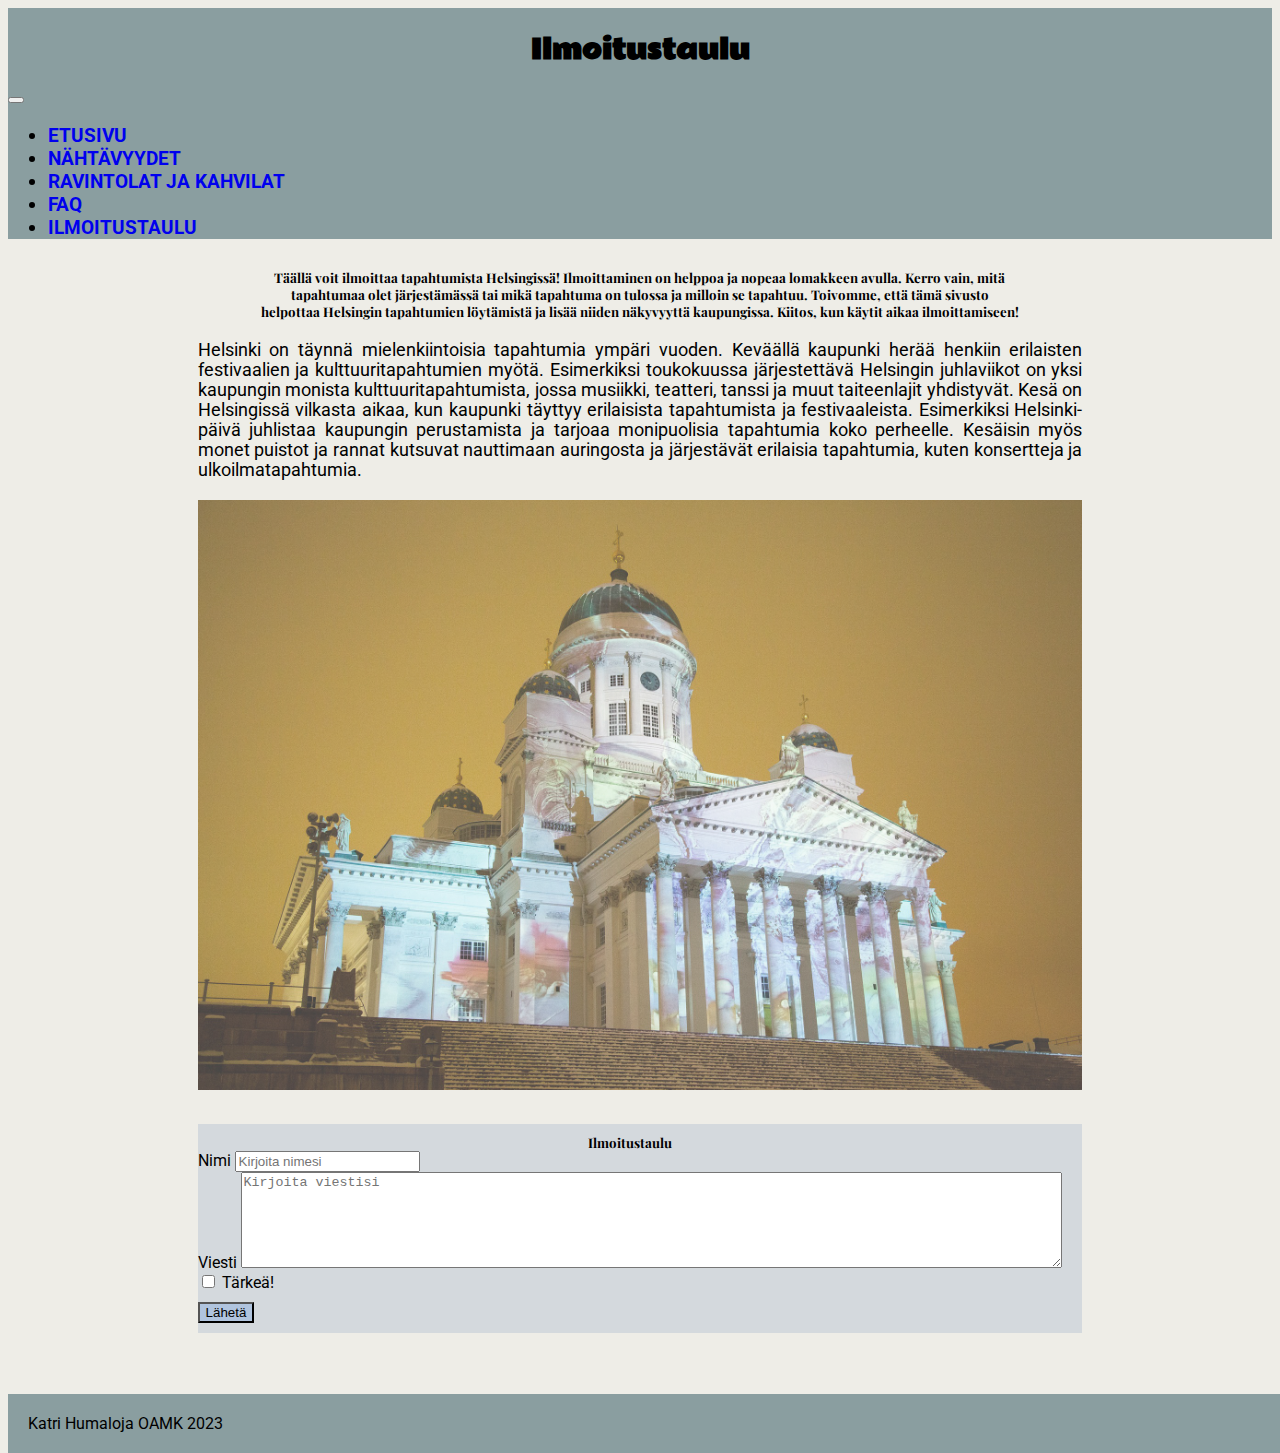
<file: pages/board.html>
<!DOCTYPE html>
<html lang="fi">

<head>
  <meta charset="UTF-8">
  <meta http-equiv="X-UA-Compatible" content="IE=edge">
  <meta name="viewport" content="width=device-width, initial-scale=1.0">
  <title>Ilmoitustaulu</title>
  <link href='https://fonts.googleapis.com/css?family=Playfair Display|Rammetto One|Roboto' rel='stylesheet'>
  <link href="https://cdn.jsdelivr.net/npm/bootstrap@5.3.0-alpha3/dist/css/bootstrap.min.css" rel="stylesheet"
    integrity="sha384-KK94CHFLLe+nY2dmCWGMq91rCGa5gtU4mk92HdvYe+M/SXH301p5ILy+dN9+nJOZ" crossorigin="anonymous">
  <link rel="stylesheet" href="../SASS/styles/style.css">
  <script src="../scripts/note.js" defer></script>
</head>

<body>

  <!--Navbar alkaa tästä-->
  <div class="col-12" id="navbar">
    <h2>Ilmoitustaulu</h2>
    <nav class="navbar navbar-expand-lg">
      <a class="navbar-brand" href="#"></a>
      <button class="navbar-toggler" type="button" data-toggle="collapse" data-target="#navbarNav"
        aria-controls="navbarNav" aria-expanded="false" aria-label="Toggle navigation">
        <span class="navbar-toggler-icon"></span>
      </button>
      <div class="collapse navbar-collapse justify-content-center" id="navbarNav">
        <ul class="navbar-nav">
          <li class="nav-item">
            <a class="nav-link" href="../index.html">ETUSIVU <span class="sr-only"></span></a>
          </li>
          <li class="nav-item">
            <a class="nav-link" href="../pages/attractions.html">NÄHTÄVYYDET</a>
          </li>
          <li class="nav-item">
            <a class="nav-link" href="../pages/eat.html">RAVINTOLAT JA KAHVILAT</a>
          </li>
          <li class="nav-item">
            <a class="nav-link" href="../pages/faq.html">FAQ</a>
          </li>
          <li class="nav-item">
            <a class="nav-link" href="../pages/board.html">ILMOITUSTAULU</a>
          </li>
        </ul>
      </div>
    </nav>
  </div>
  <!--Navbar loppuu tähän-->

  <!--Main alkaa tästä-->
  <!--Kuva Pixabaysta-->
  <div class="row g-0">
    <div class="col-12" id="article">
      <h5>Täällä voit ilmoittaa tapahtumista Helsingissä! Ilmoittaminen on helppoa ja nopeaa lomakkeen avulla. Kerro
        vain, mitä tapahtumaa olet järjestämässä tai mikä tapahtuma on tulossa ja milloin se tapahtuu.
        Toivomme, että tämä sivusto helpottaa Helsingin tapahtumien löytämistä ja lisää niiden näkyvyyttä
        kaupungissa. Kiitos, kun käytit aikaa ilmoittamiseen!</h5>
      <p>Helsinki on täynnä mielenkiintoisia tapahtumia ympäri vuoden. Keväällä kaupunki herää henkiin erilaisten
        festivaalien ja kulttuuritapahtumien myötä. Esimerkiksi toukokuussa järjestettävä Helsingin juhlaviikot on yksi
        kaupungin monista kulttuuritapahtumista, jossa musiikki, teatteri, tanssi ja muut taiteenlajit yhdistyvät.
        Kesä on Helsingissä vilkasta aikaa, kun kaupunki täyttyy erilaisista tapahtumista ja festivaaleista. Esimerkiksi
        Helsinki-päivä juhlistaa kaupungin perustamista ja tarjoaa monipuolisia tapahtumia koko perheelle. Kesäisin myös
        monet puistot ja rannat kutsuvat nauttimaan auringosta ja järjestävät erilaisia tapahtumia, kuten konsertteja ja
        ulkoilmatapahtumia.</p>
      <!-- Kuva: https://pixabay.com/fi/photos/helsingin-tuomiokirkko-lux-helsinki-1142357/ -->
      <img src="../images/lux_helsinki.jpg" class="board-image" alt="Lux Helsinki">
    </div>
  </div>

  <!--Lomake alkaa tästä-->
  <div class="row g-0">
    <div class="col-12" id="board">
      <div class="card">
        <div class="card-body">
          <h5>Ilmoitustaulu</h5>
          <form>
            <div class="form-group">
              <label for="name">Nimi</label>
              <input type="text" class="form-control" id="name" placeholder="Kirjoita nimesi">
            </div>
            <div class="form-group">
              <label for="message">Viesti</label>
              <textarea class="form-control" id="message" placeholder="Kirjoita viestisi" rows="6"
                cols="100"></textarea>
            </div>
            <input type="checkbox" name="important" id="important">
            <label for="important">Tärkeä!</label><br>
            <button type="button" class="btn" onclick="addNote()">Lähetä</button>
          </form>
        </div>
      </div>
    </div>
  </div>
  <!--Lomake loppuu tähän-->
  <!--Main loppuu tähän-->

  <!--Footer alkaa tästä-->
  <div class="row g-0">
    <div class="col-12">
      <footer class="text-center">
        Katri Humaloja OAMK 2023
      </footer>
    </div>
  </div>
  <!--Footer loppuu tähän-->

  <script src="https://code.jquery.com/jquery-3.3.1.slim.min.js"
    integrity="sha384-q8i/X+965DzO0rT7abK41JStQIAqVgRVzpbzo5smXKp4YfRvH+8abtTE1Pi6jizo"
    crossorigin="anonymous"></script>
  <script src="https://cdn.jsdelivr.net/npm/popper.js@1.14.7/dist/umd/popper.min.js"
    integrity="sha384-UO2eT0CpHqdSJQ6hJty5KVphtPhzWj9WO1clHTMGa3JDZwrnQq4sF86dIHNDz0W1"
    crossorigin="anonymous"></script>
  <script src="https://cdn.jsdelivr.net/npm/bootstrap@4.3.1/dist/js/bootstrap.min.js"
    integrity="sha384-JjSmVgyd0p3pXB1rRibZUAYoIIy6OrQ6VrjIEaFf/nJGzIxFDsf4x0xIM+B07jRM"
    crossorigin="anonymous"></script>
</body>

</html>
</file>
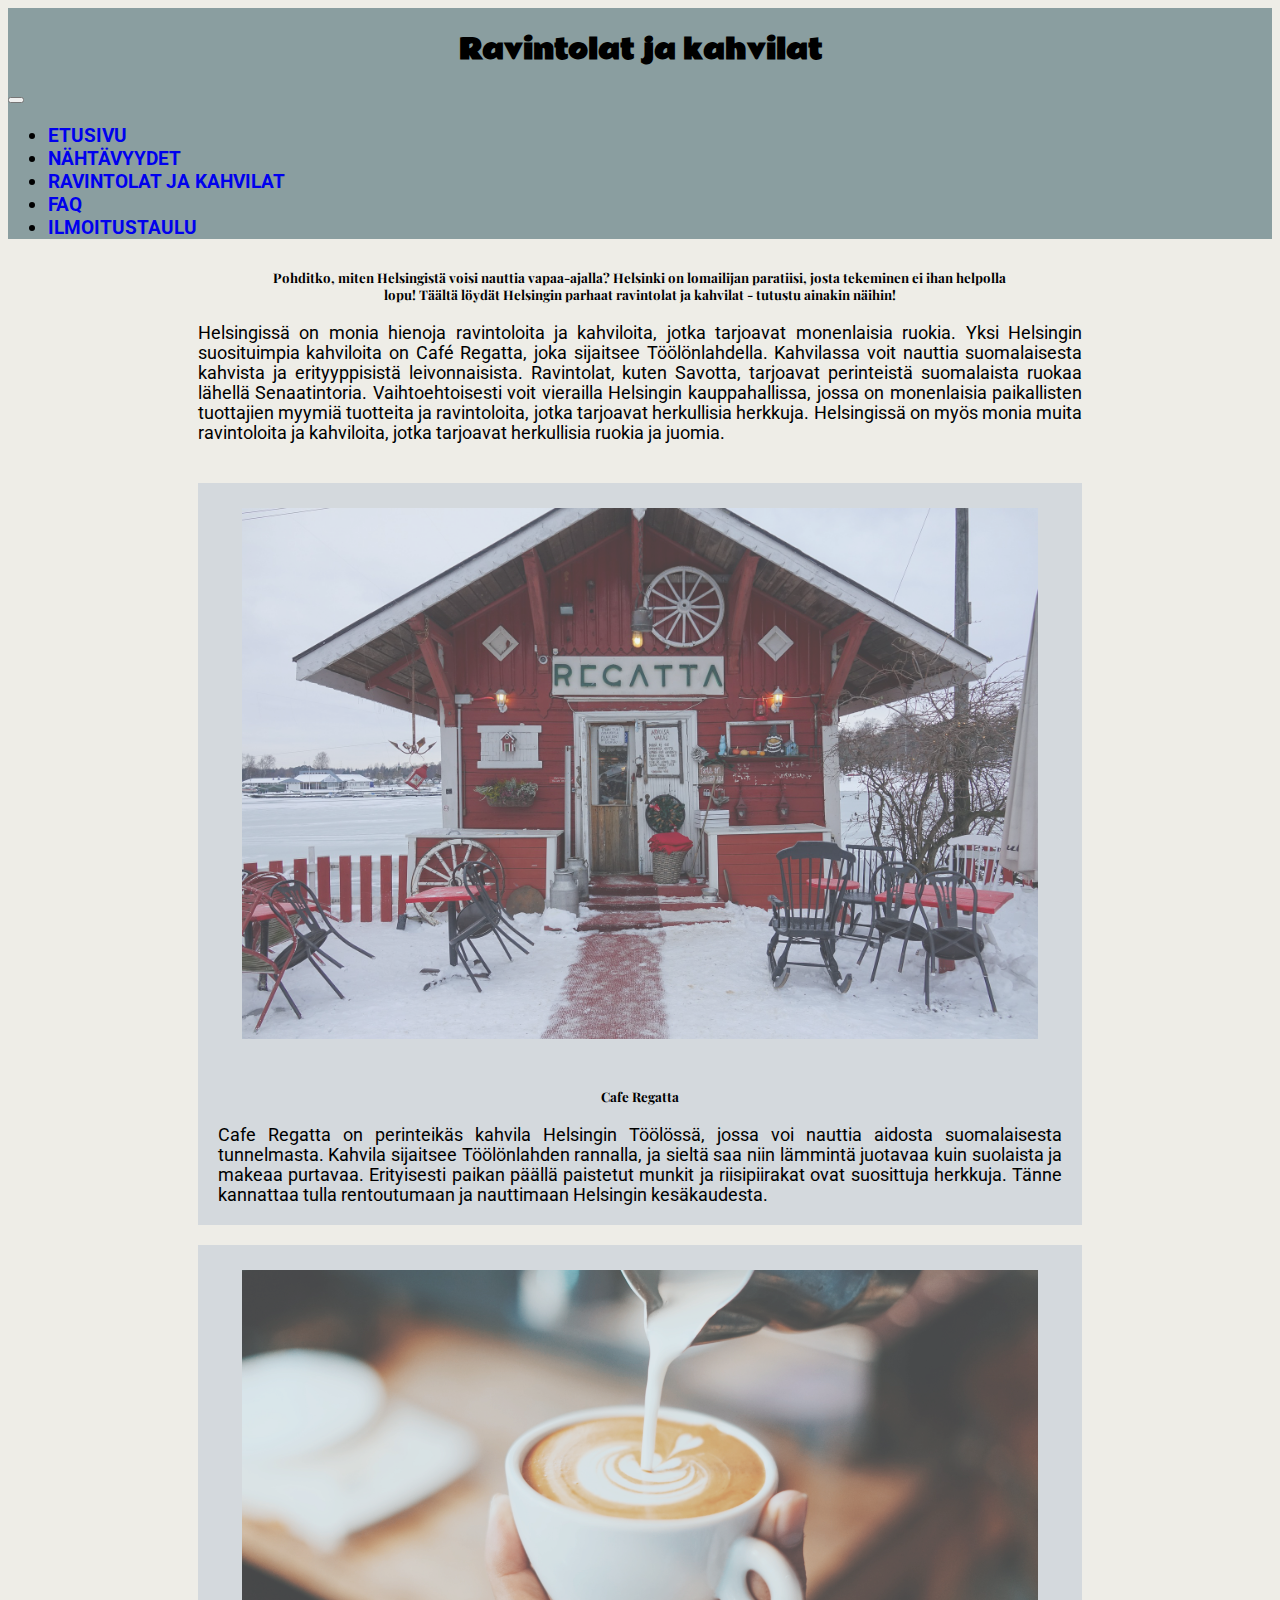
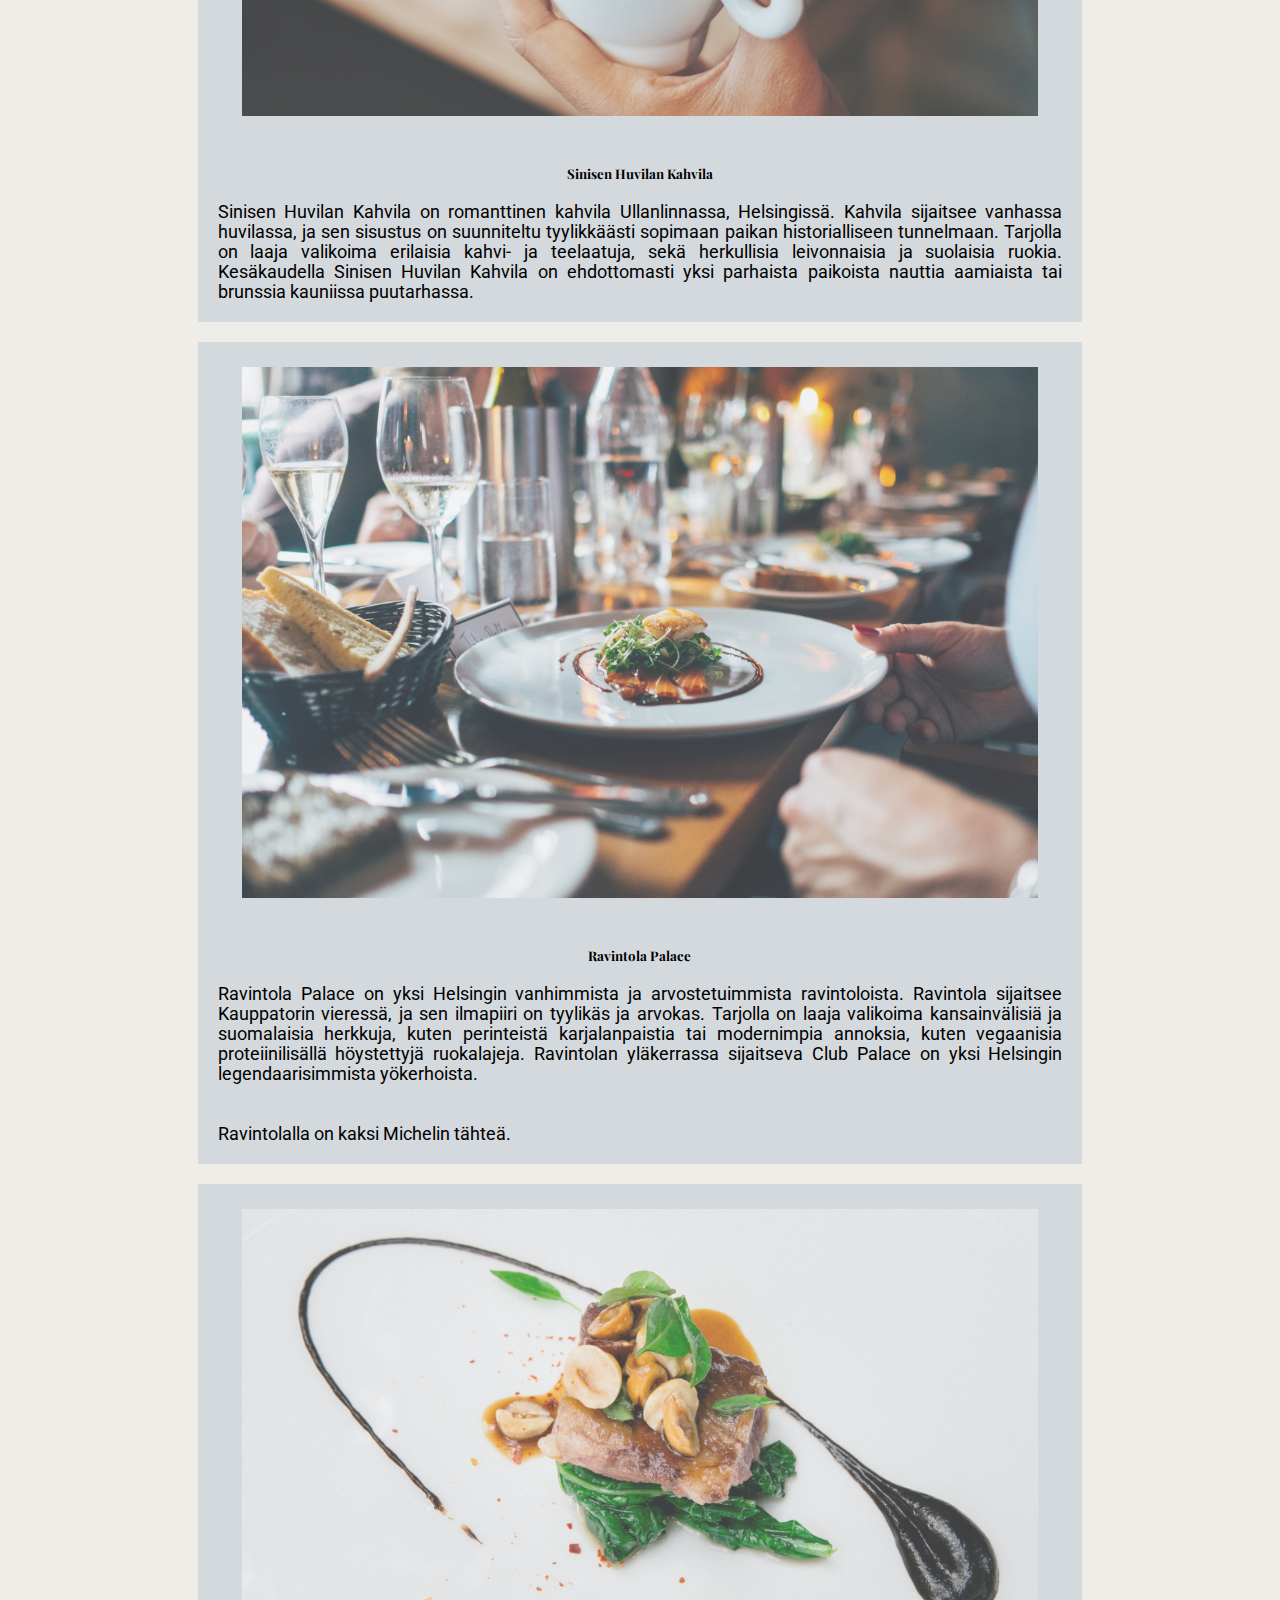
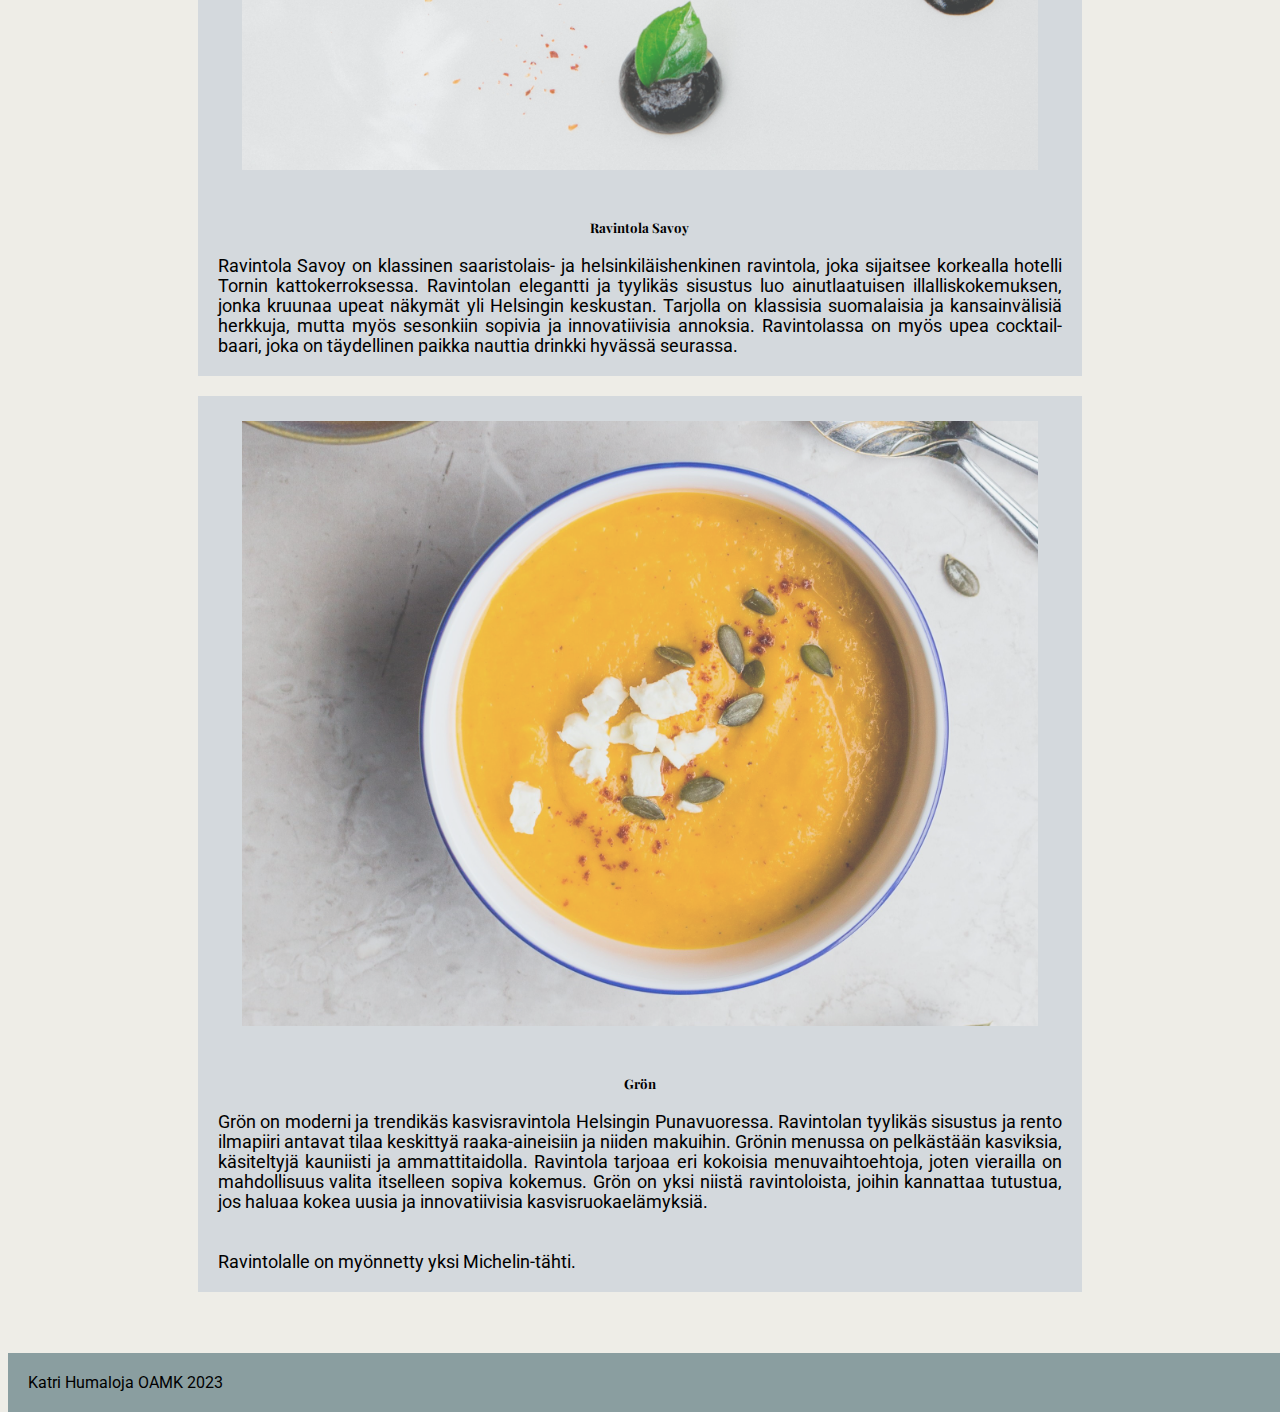
<file: pages/eat.html>
<!DOCTYPE html>
<html lang="fi">

<head>
  <meta charset="UTF-8">
  <meta http-equiv="X-UA-Compatible" content="IE=edge">
  <meta name="viewport" content="width=device-width, initial-scale=1.0">
  <title>Ravintolat ja kahvilat</title>
  <link href='https://fonts.googleapis.com/css?family=Playfair Display|Rammetto One|Roboto' rel='stylesheet'>
  <link href="https://cdn.jsdelivr.net/npm/bootstrap@5.3.0-alpha3/dist/css/bootstrap.min.css" rel="stylesheet"
    integrity="sha384-KK94CHFLLe+nY2dmCWGMq91rCGa5gtU4mk92HdvYe+M/SXH301p5ILy+dN9+nJOZ" crossorigin="anonymous">
  <link rel="stylesheet" href="../SASS/styles/style.css">
</head>

<body>
  <!--Navbar alkaa tästä-->
  <div class="col-12" id="navbar">
    <h2>Ravintolat ja kahvilat</h2>
    <nav class="navbar navbar-expand-lg">
      <a class="navbar-brand" href="#"></a>
      <button class="navbar-toggler" type="button" data-toggle="collapse" data-target="#navbarNav"
        aria-controls="navbarNav" aria-expanded="false" aria-label="Toggle navigation">
        <span class="navbar-toggler-icon"></span>
      </button>
      <div class="collapse navbar-collapse justify-content-center" id="navbarNav">
        <ul class="navbar-nav">
          <li class="nav-item">
            <a class="nav-link" href="../index.html">ETUSIVU <span class="sr-only"></span></a>
          </li>
          <li class="nav-item">
            <a class="nav-link" href="../pages/attractions.html">NÄHTÄVYYDET</a>
          </li>
          <li class="nav-item">
            <a class="nav-link" href="../pages/eat.html">RAVINTOLAT JA KAHVILAT</a>
          </li>
          <li class="nav-item">
            <a class="nav-link" href="../pages/faq.html">FAQ</a>
          </li>
          <li class="nav-item">
            <a class="nav-link" href="../pages/board.html">ILMOITUSTAULU</a>
          </li>
        </ul>
      </div>
    </nav>
  </div>
  <!--Navbar loppuu tähän-->

  <!--Main alkaa tästä-->
  <!--Kuvat Pixabaysta-->
  <div class="col-sm" id="article">
    <h5>Pohditko, miten Helsingistä voisi nauttia vapaa-ajalla? Helsinki on lomailijan paratiisi, josta tekeminen ei
      ihan helpolla lopu! Täältä löydät Helsingin parhaat ravintolat ja kahvilat - tutustu ainakin näihin!</h5>
    <p>Helsingissä on monia hienoja ravintoloita ja kahviloita, jotka tarjoavat monenlaisia ruokia. Yksi Helsingin
      suosituimpia kahviloita on Café Regatta, joka sijaitsee Töölönlahdella. Kahvilassa voit nauttia suomalaisesta
      kahvista ja erityyppisistä leivonnaisista. Ravintolat, kuten Savotta, tarjoavat perinteistä suomalaista ruokaa
      lähellä Senaatintoria. Vaihtoehtoisesti voit vierailla Helsingin kauppahallissa, jossa on monenlaisia paikallisten
      tuottajien myymiä tuotteita ja ravintoloita, jotka tarjoavat herkullisia herkkuja. Helsingissä on myös monia muita
      ravintoloita ja kahviloita, jotka tarjoavat herkullisia ruokia ja juomia.</p>
  </div>

  <div class="row g-0">
    <div class="col-sm-md" id="eat">
      <div class="card mb-3" style="max-width: 540px;">
        <div class="row g-0">
          <div class="col-md-10">
            <!-- Kuva: https://pixabay.com/fi/photos/m%c3%b6kki-punainen-nostalginen-vanha-5923558/ -->
            <img src="../images/regatta.jpg" class="img-fluid rounded-start" alt="Regatta">
          </div>
          <div class="col-md-10">
            <div class="card-body">
              <h5 class="card-title">Cafe Regatta</h5>
              <p class="card-text">Cafe Regatta on perinteikäs kahvila Helsingin Töölössä, jossa voi nauttia aidosta
                suomalaisesta tunnelmasta. Kahvila sijaitsee Töölönlahden rannalla, ja sieltä saa niin lämmintä juotavaa
                kuin suolaista ja makeaa purtavaa. Erityisesti paikan päällä paistetut munkit ja riisipiirakat ovat
                suosittuja herkkuja. Tänne kannattaa tulla rentoutumaan ja nauttimaan Helsingin kesäkaudesta.</p>
            </div>
          </div>
        </div>
      </div>
      <div class="card mb-3" style="max-width: 540px;">
        <div class="row g-0">
          <div class="col-md-10">
            <!-- Kuva: https://unsplash.com/photos/nzyzAUsbV0M -->
            <img src="../images/huvila.jpg" class="img-fluid rounded-start" alt="Kahvi">
          </div>
          <div class="col-md-10">
            <div class="card-body">
              <h5 class="card-title">Sinisen Huvilan Kahvila</h5>
              <p class="card-text">Sinisen Huvilan Kahvila on romanttinen kahvila Ullanlinnassa, Helsingissä. Kahvila
                sijaitsee vanhassa huvilassa, ja sen sisustus on suunniteltu tyylikkäästi sopimaan paikan
                historialliseen tunnelmaan. Tarjolla on laaja valikoima erilaisia kahvi- ja teelaatuja, sekä herkullisia
                leivonnaisia ja suolaisia ruokia. Kesäkaudella Sinisen Huvilan Kahvila on ehdottomasti yksi parhaista
                paikoista nauttia aamiaista tai brunssia kauniissa puutarhassa.</p>
            </div>
          </div>
        </div>
      </div>
      <div class="card mb-3" style="max-width: 540px;">
        <div class="row g-0">
          <div class="col-md-10">
            <!-- Kuva: https://unsplash.com/photos/N_Y88TWmGwA -->
            <img src="../images/palace.jpg" class="img-fluid rounded-start" alt="Ruokakuva">
          </div>
          <div class="col-md-10">
            <div class="card-body">
              <h5 class="card-title">Ravintola Palace</h5>
              <p class="card-text">Ravintola Palace on yksi Helsingin vanhimmista ja arvostetuimmista ravintoloista.
                Ravintola sijaitsee Kauppatorin vieressä, ja sen ilmapiiri on tyylikäs ja arvokas. Tarjolla on laaja
                valikoima kansainvälisiä ja suomalaisia herkkuja, kuten perinteistä karjalanpaistia tai modernimpia
                annoksia, kuten vegaanisia proteiinilisällä höystettyjä ruokalajeja. Ravintolan yläkerrassa sijaitseva
                Club Palace on yksi Helsingin legendaarisimmista yökerhoista.</p>
              <p class="card-text">Ravintolalla on kaksi Michelin tähteä.</p>
            </div>
          </div>
        </div>
      </div>
      <div class="card mb-3" style="max-width: 540px;">
        <div class="row g-0">
          <div class="col-md-10">
            <!-- Kuva: https://unsplash.com/photos/gVvSNWuw6kQ -->
            <img src="../images/savoy.jpg" class="img-fluid rounded-start" alt="Ruokakuva">
          </div>
          <div class="col-md-10">
            <div class="card-body">
              <h5 class="card-title">Ravintola Savoy</h5>
              <p class="card-text">Ravintola Savoy on klassinen saaristolais- ja helsinkiläishenkinen ravintola, joka
                sijaitsee korkealla hotelli Tornin kattokerroksessa. Ravintolan elegantti ja tyylikäs sisustus luo
                ainutlaatuisen illalliskokemuksen, jonka kruunaa upeat näkymät yli Helsingin keskustan. Tarjolla on
                klassisia suomalaisia ja kansainvälisiä herkkuja, mutta myös sesonkiin sopivia ja innovatiivisia
                annoksia. Ravintolassa on myös upea cocktail-baari, joka on täydellinen paikka nauttia drinkki hyvässä
                seurassa.</p>
            </div>
          </div>
        </div>
      </div>
      <div class="card mb-3" style="max-width: 540px;">
        <div class="row g-0">
          <div class="col-md-10">
            <!-- Kuva: https://unsplash.com/photos/w6ftFbPCs9I -->
            <img src="../images/gron.jpg" class="img-fluid rounded-start" alt="Ruokakuva">
          </div>
          <div class="col-md-10">
            <div class="card-body">
              <h5 class="card-title">Grön</h5>
              <p class="card-text">Grön on moderni ja trendikäs kasvisravintola Helsingin Punavuoressa. Ravintolan
                tyylikäs sisustus ja rento ilmapiiri antavat tilaa keskittyä raaka-aineisiin ja niiden makuihin. Grönin
                menussa on pelkästään kasviksia, käsiteltyjä kauniisti ja ammattitaidolla. Ravintola tarjoaa eri
                kokoisia menuvaihtoehtoja, joten vierailla on mahdollisuus valita itselleen sopiva kokemus. Grön on yksi
                niistä ravintoloista, joihin kannattaa tutustua, jos haluaa kokea uusia ja innovatiivisia
                kasvisruokaelämyksiä.</p>
              <p class="card-text">Ravintolalle on myönnetty yksi Michelin-tähti.</p>
            </div>
          </div>
        </div>
      </div>
    </div>
  </div>
  <!--Main loppuu tähän-->

  <!--Footer alkaa tästä-->
  <div class="row g-0">
    <div class="col-12">
      <footer class="text-center">
        Katri Humaloja OAMK 2023
      </footer>
    </div>
  </div>
  <!--Footer loppuu tähän-->

  <script src="https://code.jquery.com/jquery-3.3.1.slim.min.js"
    integrity="sha384-q8i/X+965DzO0rT7abK41JStQIAqVgRVzpbzo5smXKp4YfRvH+8abtTE1Pi6jizo"
    crossorigin="anonymous"></script>
  <script src="https://cdn.jsdelivr.net/npm/popper.js@1.14.7/dist/umd/popper.min.js"
    integrity="sha384-UO2eT0CpHqdSJQ6hJty5KVphtPhzWj9WO1clHTMGa3JDZwrnQq4sF86dIHNDz0W1"
    crossorigin="anonymous"></script>
  <script src="https://cdn.jsdelivr.net/npm/bootstrap@4.3.1/dist/js/bootstrap.min.js"
    integrity="sha384-JjSmVgyd0p3pXB1rRibZUAYoIIy6OrQ6VrjIEaFf/nJGzIxFDsf4x0xIM+B07jRM"
    crossorigin="anonymous"></script>
</body>

</html>
</file>
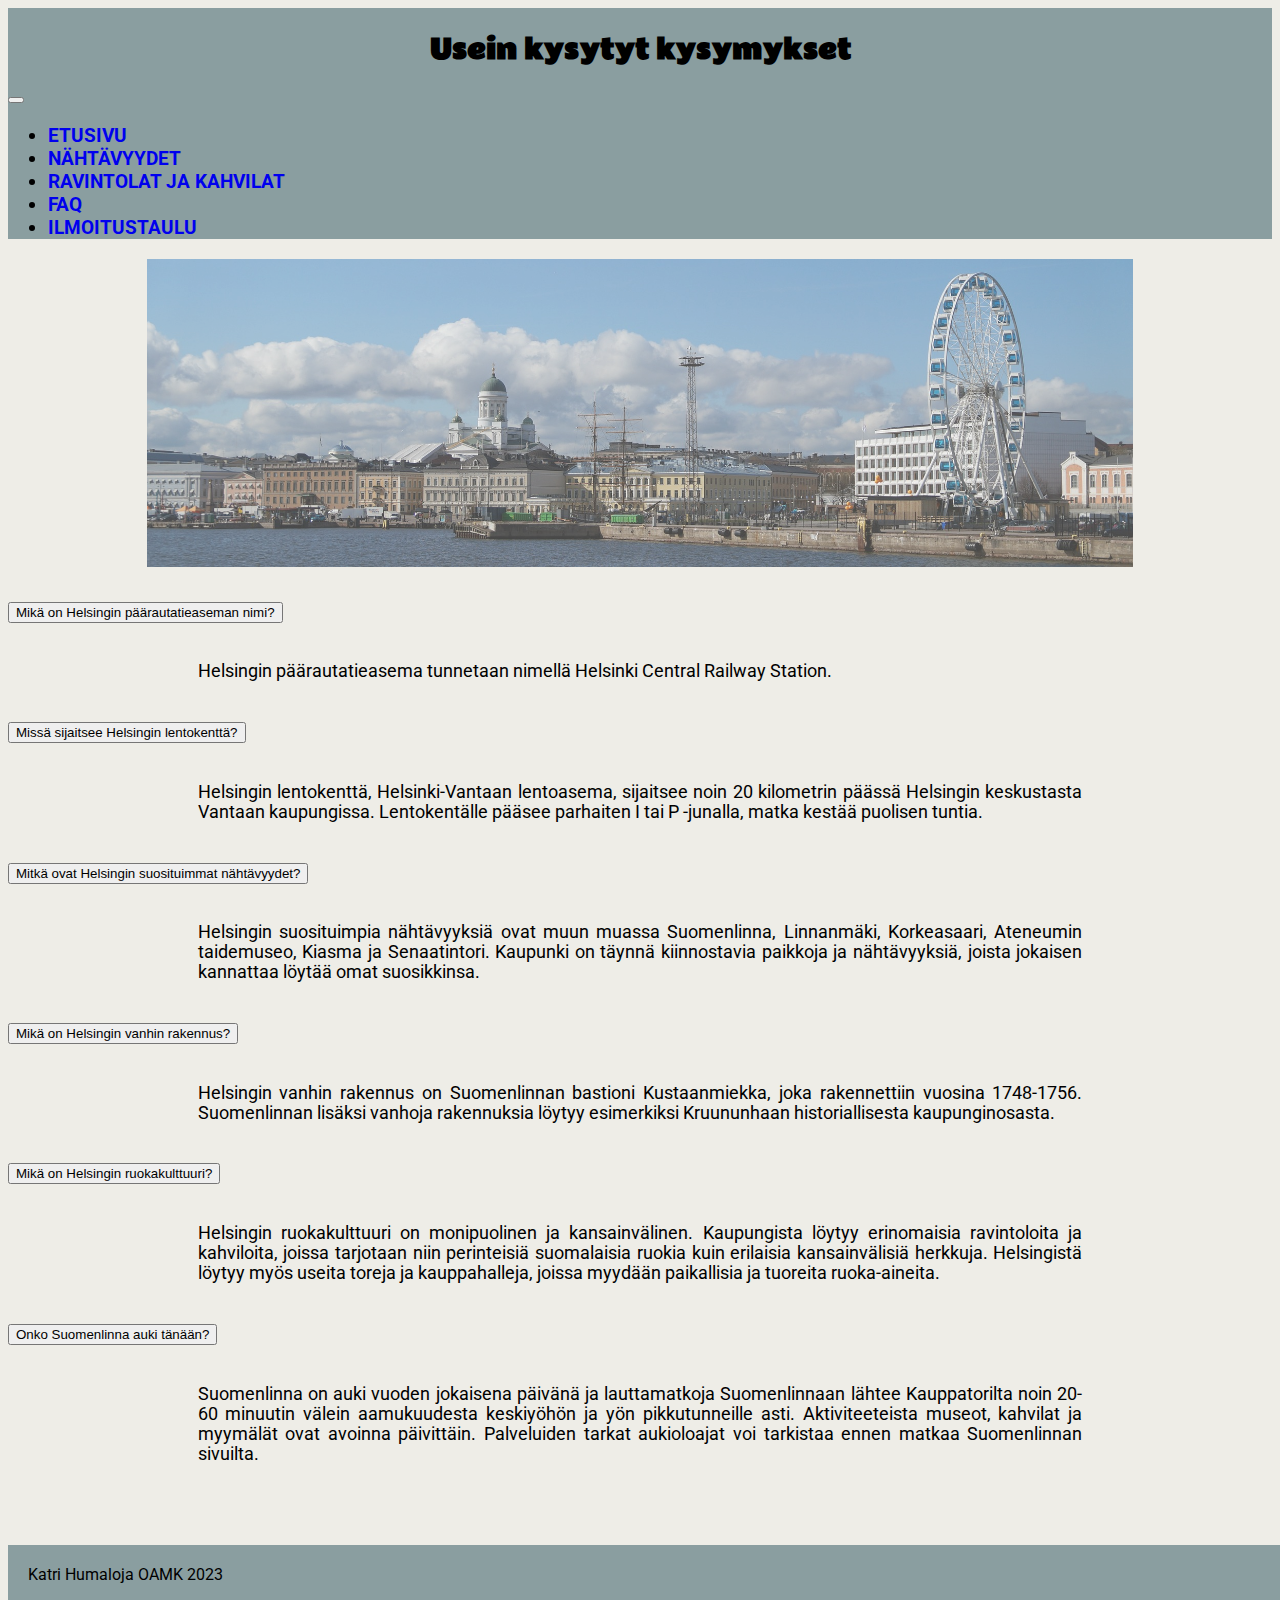
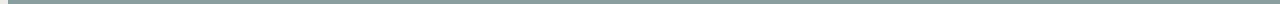
<file: pages/faq.html>
<!DOCTYPE html>
<html lang="fi">

<head>
  <meta charset="UTF-8">
  <meta http-equiv="X-UA-Compatible" content="IE=edge">
  <meta name="viewport" content="width=device-width, initial-scale=1.0">
  <title>Usein kysytyt kysymykset</title>
  <link href='https://fonts.googleapis.com/css?family=Playfair Display|Rammetto One|Roboto' rel='stylesheet'>
  <link href="https://cdn.jsdelivr.net/npm/bootstrap@5.3.0-alpha3/dist/css/bootstrap.min.css" rel="stylesheet"
    integrity="sha384-KK94CHFLLe+nY2dmCWGMq91rCGa5gtU4mk92HdvYe+M/SXH301p5ILy+dN9+nJOZ" crossorigin="anonymous">
  <link rel="stylesheet" href="../SASS/styles/style.css">
</head>

<body>
  <!--Navbar alkaa tästä-->
  <div class="col-12" id="navbar">
    <h2>Usein kysytyt kysymykset</h2>
    <nav class="navbar navbar-expand-lg">
      <a class="navbar-brand" href="#"></a>
      <button class="navbar-toggler" type="button" data-toggle="collapse" data-target="#navbarNav"
        aria-controls="navbarNav" aria-expanded="false" aria-label="Toggle navigation">
        <span class="navbar-toggler-icon"></span>
      </button>
      <div class="collapse navbar-collapse justify-content-center" id="navbarNav">
        <ul class="navbar-nav">
          <li class="nav-item">
            <a class="nav-link" href="../index.html">ETUSIVU <span class="sr-only"></span></a>
          </li>
          <li class="nav-item">
            <a class="nav-link" href="../pages/attractions.html">NÄHTÄVYYDET</a>
          </li>
          <li class="nav-item">
            <a class="nav-link" href="../pages/eat.html">RAVINTOLAT JA KAHVILAT</a>
          </li>
          <li class="nav-item">
            <a class="nav-link" href="../pages/faq.html">FAQ</a>
          </li>
          <li class="nav-item">
            <a class="nav-link" href="../pages/board.html">ILMOITUSTAULU</a>
          </li>
        </ul>
      </div>
    </nav>
  </div>
  <!--Navbar loppuu tähän-->

  <!--Kuva, kuva Pixabaysta-->
  <div class="row g-0">
    <div class="col-sm" id="faqimg">
      <!-- Kuva: https://pixabay.com/fi/photos/katsaus-helsinki-helsinki-katedraali-1890633/ -->
      <img src="../images/ukk.jpg" class="faqimg" alt="Helsinki">
    </div>
  </div>

  <!--Accordion alkaa tästä-->
  <div class="container">
    <div class="accordion" id="accordionExample">
      <!--First-->
      <div class="accordion-item">
        <h3 class="accordion-header" id="headingOne">
          <button class="accordion-button" type="button" data-bs-toggle="collapse" data-bs-target="#collapseOne"
            aria-expanded="true" aria-controls="collapseOne">
            Mikä on Helsingin päärautatieaseman nimi?
          </button>
        </h3>
        <div id="collapseOne" class="accordion-collapse collapse show" aria-labelledby="headingOne"
          data-bs-parent="#accordionExample">
          <div class="accordion-body">
            <div class="row">
              <p>Helsingin päärautatieasema tunnetaan nimellä Helsinki Central Railway Station.</p>
            </div>
          </div>
        </div>
      </div>
      <!--Second-->
      <div class="accordion-item">
        <h3 class="accordion-header" id="headingTwo">
          <button class="accordion-button collapsed" type="button" data-bs-toggle="collapse"
            data-bs-target="#collapseTwo" aria-expanded="false" aria-controls="collapseTwo">
            Missä sijaitsee Helsingin lentokenttä?
          </button>
        </h3>
        <div id="collapseTwo" class="accordion-collapse collapse" aria-labelledby="headingTwo"
          data-bs-parent="#accordionExample">
          <div class="accordion-body">
            <div class="row">
              <p>Helsingin lentokenttä, Helsinki-Vantaan lentoasema, sijaitsee noin 20 kilometrin päässä Helsingin
                keskustasta Vantaan kaupungissa. Lentokentälle pääsee parhaiten I tai P -junalla, matka kestää puolisen
                tuntia.</p>
            </div>
          </div>
        </div>
      </div>
      <!--Third-->
      <div class="accordion-item">
        <h3 class="accordion-header" id="headingThree">
          <button class="accordion-button collapsed" type="button" data-bs-toggle="collapse"
            data-bs-target="#collapseThree" aria-expanded="false" aria-controls="collapseThree">
            Mitkä ovat Helsingin suosituimmat nähtävyydet?
          </button>
        </h3>
        <div id="collapseThree" class="accordion-collapse collapse" aria-labelledby="headingThree"
          data-bs-parent="#accordionExample">
          <div class="accordion-body">
            <div class="row">
              <p>Helsingin suosituimpia nähtävyyksiä ovat muun muassa Suomenlinna, Linnanmäki, Korkeasaari, Ateneumin
                taidemuseo, Kiasma ja Senaatintori. Kaupunki on täynnä kiinnostavia paikkoja ja nähtävyyksiä, joista
                jokaisen kannattaa löytää omat suosikkinsa.</p>
            </div>
          </div>
        </div>
      </div>
      <!--fourth-->
      <div class="accordion-item">
        <h3 class="accordion-header" id="headingFour">
          <button class="accordion-button collapsed" type="button" data-bs-toggle="collapse"
            data-bs-target="#collapseFour" aria-expanded="false" aria-controls="collapseFour">
            Mikä on Helsingin vanhin rakennus?
          </button>
        </h3>
        <div id="collapseFour" class="accordion-collapse collapse " aria-labelledby="headingFour"
          data-bs-parent="#accordionExample">
          <div class="accordion-body">
            <div class="row">
              <p>Helsingin vanhin rakennus on Suomenlinnan bastioni Kustaanmiekka, joka rakennettiin vuosina 1748-1756.
                Suomenlinnan lisäksi vanhoja rakennuksia löytyy esimerkiksi Kruununhaan historiallisesta
                kaupunginosasta.</p>
            </div>
          </div>
        </div>
      </div>
      <!--fifth-->
      <div class="accordion-item">
        <h3 class="accordion-header" id="headingFive">
          <button class="accordion-button collapsed" type="button" data-bs-toggle="collapse"
            data-bs-target="#collapseFive" aria-expanded="false" aria-controls="collapseFive">
            Mikä on Helsingin ruokakulttuuri?
          </button>
        </h3>
        <div id="collapseFive" class="accordion-collapse collapse " aria-labelledby="headingFive"
          data-bs-parent="#accordionExample">
          <div class="accordion-body">
            <div class="row">
              <p>Helsingin ruokakulttuuri on monipuolinen ja kansainvälinen. Kaupungista löytyy erinomaisia ravintoloita
                ja kahviloita, joissa tarjotaan niin perinteisiä suomalaisia ruokia kuin erilaisia kansainvälisiä
                herkkuja. Helsingistä löytyy myös useita toreja ja kauppahalleja, joissa myydään paikallisia ja tuoreita
                ruoka-aineita.</p>
            </div>
          </div>
        </div>
      </div>
      <!--sixth-->
      <div class="accordion-item">
        <h3 class="accordion-header" id="headingSix">
          <button class="accordion-button collapsed" type="button" data-bs-toggle="collapse"
            data-bs-target="#collapseSix" aria-expanded="false" aria-controls="collapseSix">
            Onko Suomenlinna auki tänään?
          </button>
        </h3>
        <div id="collapseSix" class="accordion-collapse collapse " aria-labelledby="headingSix"
          data-bs-parent="#accordionExample">
          <div class="accordion-body">
            <div class="row">
              <p>Suomenlinna on auki vuoden jokaisena päivänä ja lauttamatkoja Suomenlinnaan lähtee Kauppatorilta
                noin 20-60 minuutin välein aamukuudesta keskiyöhön ja yön pikkutunneille asti. Aktiviteeteista
                museot, kahvilat ja myymälät ovat avoinna päivittäin. Palveluiden tarkat aukioloajat voi tarkistaa
                ennen matkaa Suomenlinnan sivuilta.
              </p>
            </div>
          </div>
        </div>
      </div>
    </div>
  </div>
  <!--Accordion loppuu tähän-->

  <!--Footer alkaa tästä-->
  <div class="row g-0">
    <div class="col-12">
      <footer class="text-center">
        Katri Humaloja OAMK 2023
      </footer>
    </div>
  </div>
  <!--Footer loppuu tähän-->

  <script src="https://cdn.jsdelivr.net/npm/bootstrap@5.3.0-alpha3/dist/js/bootstrap.bundle.min.js"
    integrity="sha384-ENjdO4Dr2bkBIFxQpeoTz1HIcje39Wm4jDKdf19U8gI4ddQ3GYNS7NTKfAdVQSZe"
    crossorigin="anonymous"></script>
  <script src="https://code.jquery.com/jquery-3.3.1.slim.min.js"
    integrity="sha384-q8i/X+965DzO0rT7abK41JStQIAqVgRVzpbzo5smXKp4YfRvH+8abtTE1Pi6jizo"
    crossorigin="anonymous"></script>
  <script src="https://cdn.jsdelivr.net/npm/popper.js@1.14.7/dist/umd/popper.min.js"
    integrity="sha384-UO2eT0CpHqdSJQ6hJty5KVphtPhzWj9WO1clHTMGa3JDZwrnQq4sF86dIHNDz0W1"
    crossorigin="anonymous"></script>
  <script src="https://cdn.jsdelivr.net/npm/bootstrap@4.3.1/dist/js/bootstrap.min.js"
    integrity="sha384-JjSmVgyd0p3pXB1rRibZUAYoIIy6OrQ6VrjIEaFf/nJGzIxFDsf4x0xIM+B07jRM"
    crossorigin="anonymous"></script>
</body>

</html>
</file>
<file: SASS/styles/style.css>
/*Katri Humaloja*/

/* Sivun muotoilua */
html {
    position: relative;
    min-height: 100%;
}

body {
    background-color: #EEEDE7;
    margin-bottom: 120px;
    font-family: 'Roboto';
}

/* Footerin muotoilua */
footer {
    background-color: #8A9EA0;
    position: absolute;
    bottom: 0;
    width: 100%;
    padding: 20px;
}

/* Navbarin muotoilua */
.navbar,
#navbar {
    background-color: #8A9EA0;
    padding-top: 10px;
    font-weight: bold;
    font-size: 1.1em;
}

a {
    text-decoration: none;
}

nav a:hover {
    text-decoration: underline;
}

/* Kuvien muotoilua */
img {
    max-width: 70%;
    opacity: 0.7;
    margin-bottom: 10px;
}

.img-fluid {
    max-width: 90%;
}

.faqimg {
    max-width: 78%;
    opacity: 0.7;
}

#faqimg {
    margin-top: 20px;
    text-align: center;
}

/* Tekstin ja tekstiosien muotilua */
p {
    text-align: justify;
    font-size: 1.1em;
    max-width: 70%;
    margin: 0 auto;
    padding: 20px;
}

h2 {
    font-family: 'Rammetto One';
    font-weight: bold;
    margin-top: 20px;
    margin: 0 auto;
    max-width: 50%;
    text-align: center;
    align-self: center;
    padding-top: 10px;
}

h5,
h1 {
    font-family: 'Playfair Display';
    font-weight: bold;
    margin-top: 20px;
    margin: 0 auto;
    max-width: 60%;
    text-align: center;
    align-self: center;
    padding-top: 10px;
}

h6 {
    margin: 20px;
}

#article {
    text-align: center;
    margin-top: 20px;
}

#articletext {
    text-align: center;
    align-self: center;
    margin-top: 20px;
    flex: 1 1 200px;
}

#attractions {
    margin-top: 20px;
}

#eat {
    margin-top: 20px;
}

.col-md-10 {
    margin: 0 auto;
    text-align: center;
    align-self: center;
    padding-top: 25px;
    min-width: 60%;
}

#textbox {
    margin-left: 20px;
}

/* Buttoneiden muotoilua */
.btn {
    background-color: #B0C4DE;
    margin-bottom: 10px;
    margin-top: 10px;
}

.btn:hover {
    color: white;
    background-color: #778899;
    font-size: 120%;
}

/* Korttien muotoilua*/
.card {
    display: flex;
    flex-wrap: wrap;
    background-color: #D4D9DD;
    min-width: 70%;
    margin: 0 auto;
    height: auto;
    margin-top: 20px;
}

.card-text {
    max-width: 98%;
}

#board {
    display: flex;
}

/* Etusivun carousel-osan muotoilua */
.carousel {
    min-width: 100%;
    align-items: center;
    float: none;
    margin: 0 auto;
    padding-top: 20px;
}

.carousel-inner img {
    margin: auto;
}

/* FAQ-sivun Accordion-osion muotoilua */
.accordion-header {
    min-width: 100%;
}

.accordion-item {
    min-width: 90%;
}

/*Responsiivisuus alkaa tästä*/

/*Puhelin*/
@media only screen and (max-width: 575px) {
    #carouselimg {
        max-width: 100%;
    }

    img {
        max-width: 95%;
    }

    p {
        max-width: 100%;
        hyphens: auto;
        text-align: start;
    }

    h5 {
        max-width: 97%;
    }

    .faqimg {
        max-width: 95%;
    }

    .nav-item {
        display: flex;
        justify-content: center;
    }

    .card {
        background-color: #EEEDE7;
        border: none;
    }

    .card-text {
        max-width: 100%;
    }

}


@media only screen and (max-width: 768px) {
    #carouselimg {
        max-width: 100%;
    }

    /* Kuvien kokoa suuremmaksi */
    .faqimg {
        max-width: 95%;
    }

    img {
        max-width: 95%;
    }

    p {
        max-width: 100%;
        hyphens: auto;
    }

    h5 {
        max-width: 98%;
    }

    .nav-item {
        display: flex;
        justify-content: center;
    }

    .container {
        min-width: 100%;
    }

    .card {
        background-color: #EEEDE7;
        border: none;
        max-width: 95%;
    }

    .card-text {
        min-width: 98%;
    }
}

@media only screen and (max-width: 992px) {

    .nav-item {
        display: flex;
        justify-content: center;
    }

    img {
        max-width: 95%;
    }

    h5 {
        max-width: 98%;
    }

    p {
        max-width: 100%;
        hyphens: auto;
        text-align: start;
    }

    .card {
        background-color: #EEEDE7;
        border: none;
        max-width: 98%;
    }

    .faqimg {
        max-width: 95%;
    }

    .card-text {
        max-width: 98%;
    }

    .container {
        min-width: 100%;
    }
}
</file>
